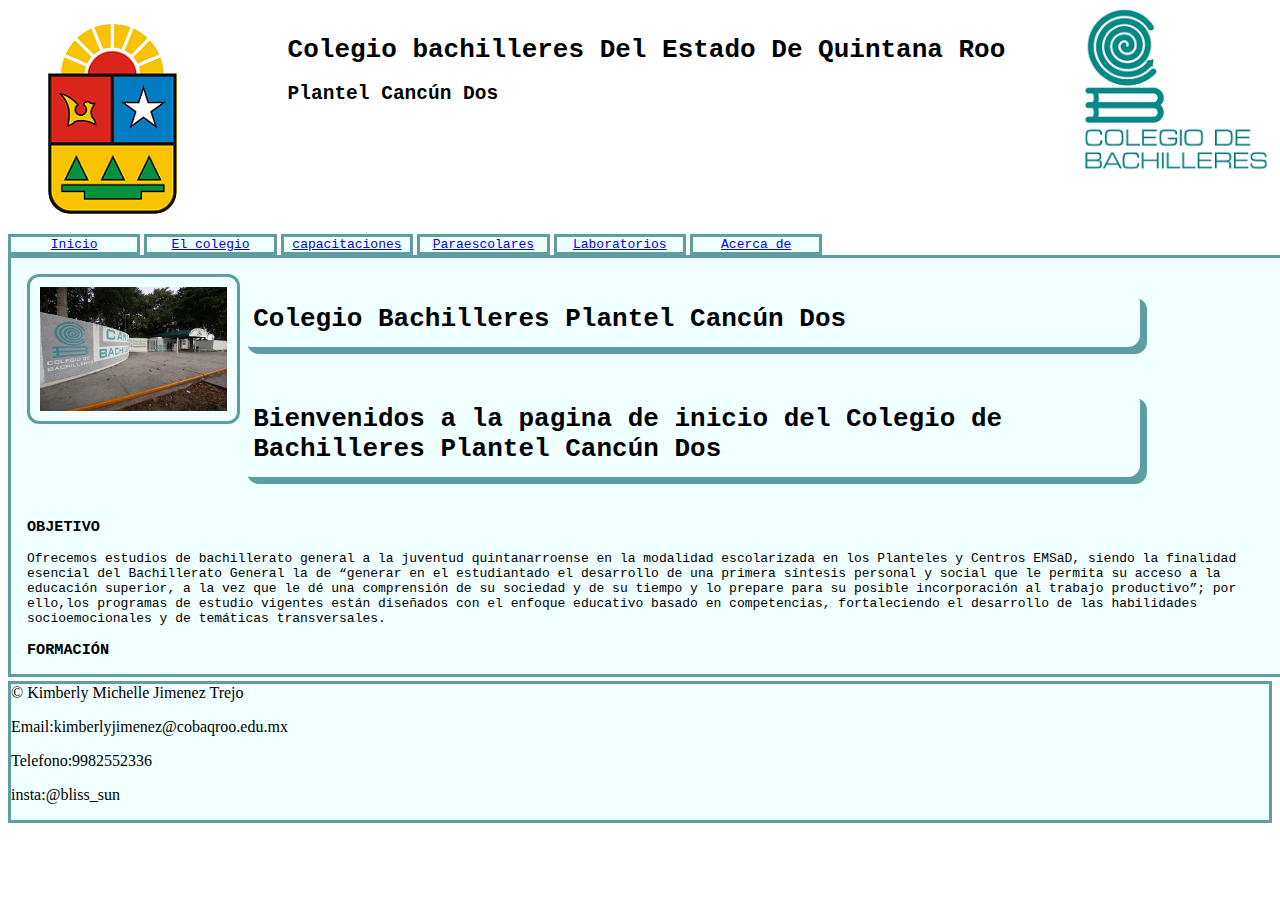
<file: index.html>
<!Doctype html>
<html lang="es">
    <head>
        <title>Colegio Bachilleres Plantel Cancún Dos</title>
        <meta charset="utf-8">
        <link rel="icon" type="image/jpg" href="imagenes/cbc2.jfif">
        <link rel="stylesheet" href="estilos/estilos.css">
    </head>
    <body>
        <header>
            <figure id="loguito">
            <img src="imagenes/escudo.png" alt="escudo">
            </figure>
            <div id="che">
            <h1 id="chacha">    Colegio bachilleres Del Estado De Quintana Roo</h1>
            <h2 id="chi">Plantel Cancún Dos</h2>
            </div>
            <img src="imagenes/logobacho.png" alt="logobacho" id="logo">
        </header>
        <nav id="nav">
                    <a href="inicio.html" target="marquito" class="barrita">Inicio</a>
                    <a href="colegio.html" target="marquito" class="barrita">El colegio</a>
                    <a href="capacitaciones.html" target="marquito" class="barrita">capacitaciones</a>
                    <a href="paraescolares.html" target="marquito" class="barrita">Paraescolares</a>
                    <a href="laboratorios.html" target="marquito" class="barrita">Laboratorios</a>
                    <a href="acercade.html" target="marquito" class="barrita">Acerca de</a>
        </nav>
        <main>
            <iframe src="inicio.html" name="marquito" id="marquito">
            
            </iframe>  
        </main>
            </body>
    <footer id="piecito">
      &copy; Kimberly Michelle Jimenez Trejo
        <p>
        Email:kimberlyjimenez@cobaqroo.edu.mx
        </p>
        <p>
        Telefono:9982552336
        </p>
        <p>
        insta:@bliss_sun
        </p>
        </footer>   
</html>
</file>
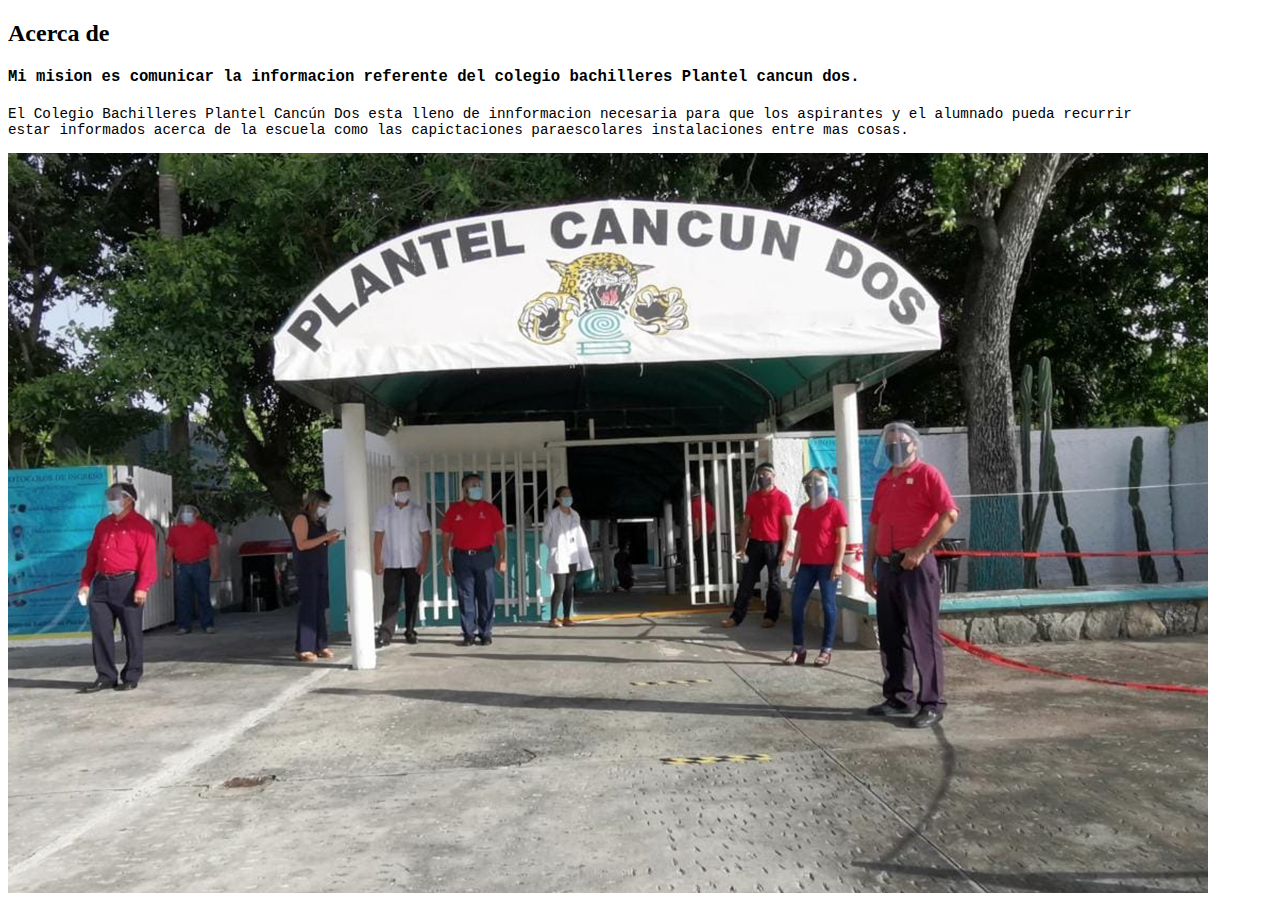
<file: acercade.html>
<!Doctype html>
<html>
    <head>
        <title>Capacitaciones</title>
        <meta charset="utf-8">
        <link  rel="stylesheet" href="estilos/estilosde.css">
    </head>
    <body>
        <header>
            <h2 id="titulo">Acerca de</h2>
        </header>
        <main>
            <h4>Mi mision es comunicar la informacion referente del colegio bachilleres Plantel cancun dos.</h4>
            <p>
            El Colegio Bachilleres Plantel Cancún Dos esta lleno de innformacion necesaria para que los aspirantes y el alumnado pueda recurrir estar informados acerca de la escuela como las capictaciones paraescolares instalaciones entre mas cosas.
                
            </p>
            <img src="imagenes/Bachilleres.jpg" alt="bacho">
        </main>
        <footer>
        </footer>
    </body>
</html>
</file>
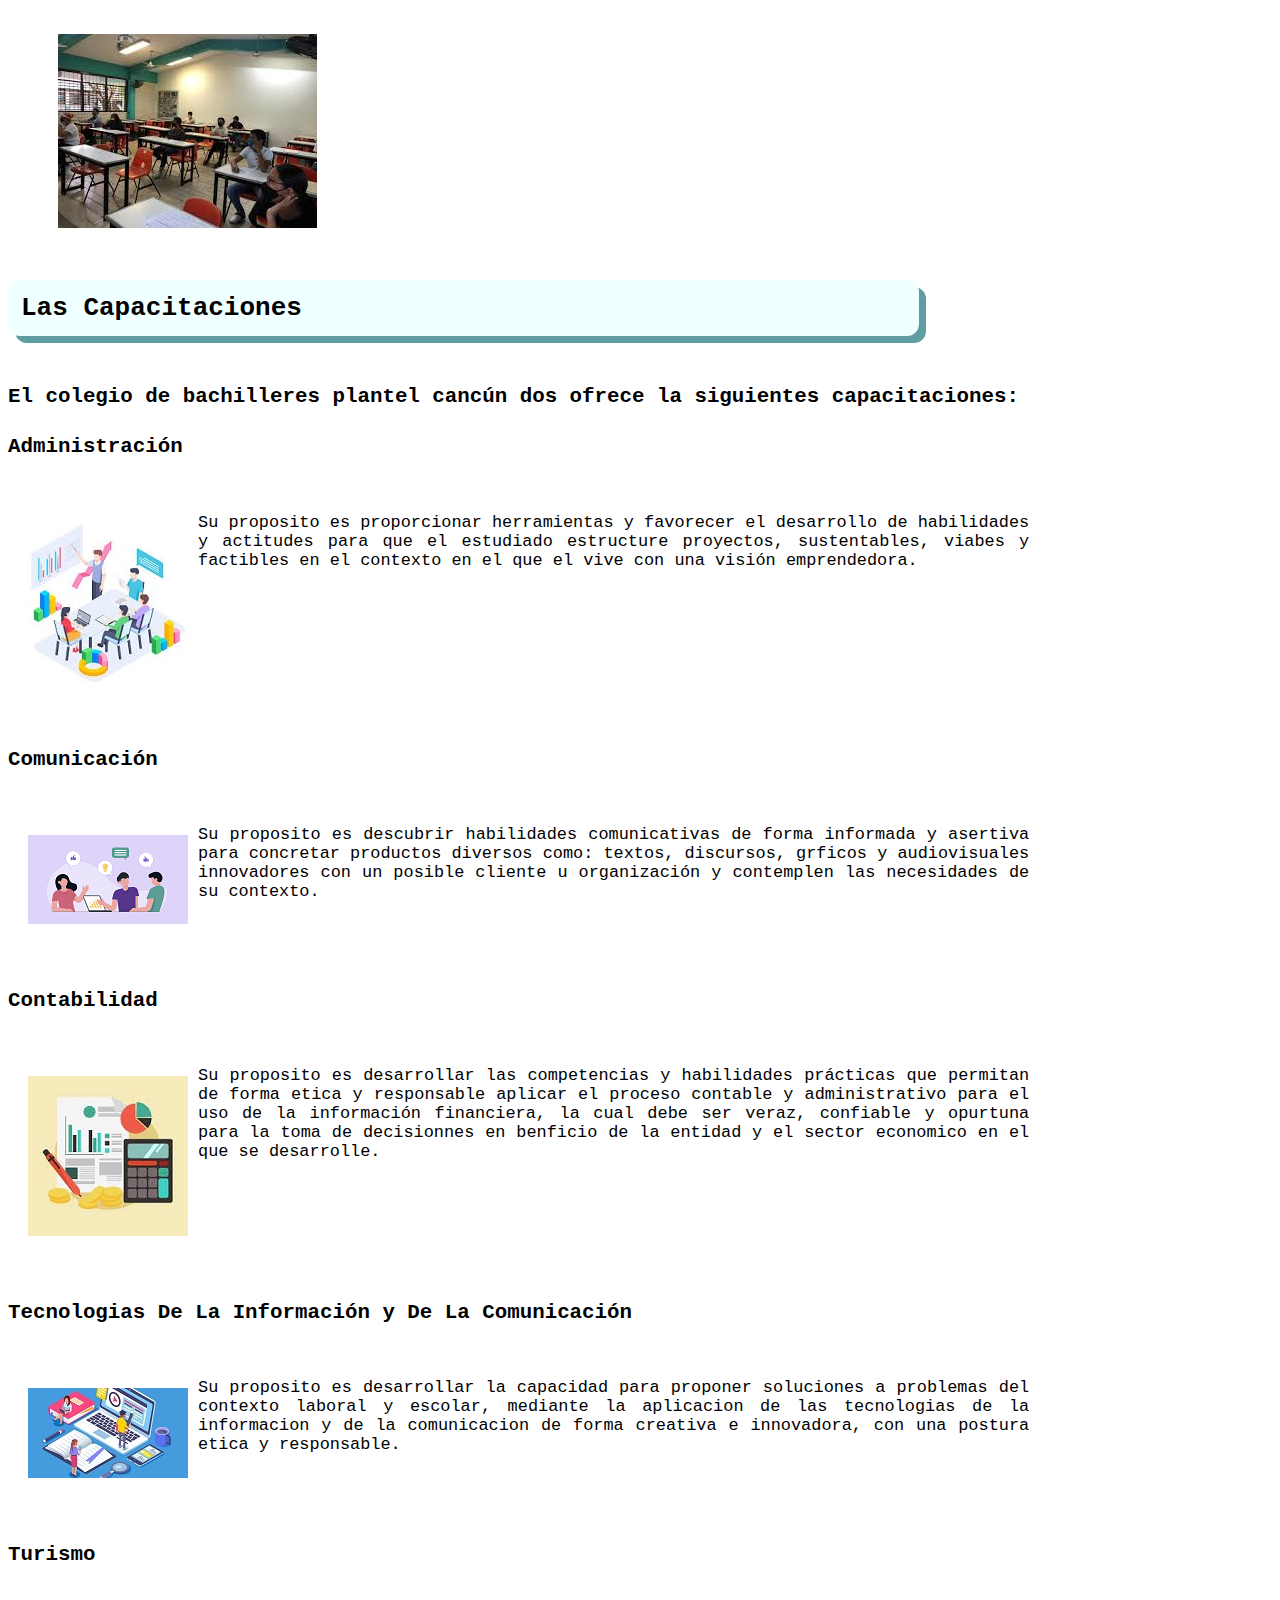
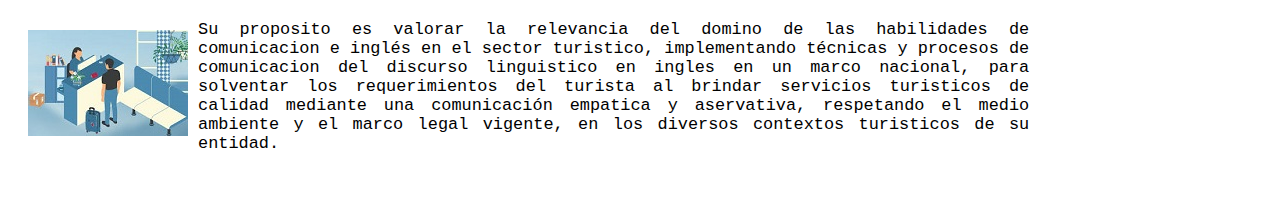
<file: capacitaciones.html>
<!Doctype html>
<html>
    <head>
        <title>Capacitaciones</title>
        <meta charset="utf-8">
        <link  rel="stylesheet" href="estilos/estiloscapa.css">
    </head>
    <body>
        <header>
            <figure id="img">
                <img src="imagenes/capacitaciones.jpg" alt="capacitaciones">
            </figure>
            <h2 id="titulo">Las Capacitaciones</h2>
        </header>
        <main>
            <h4>
            El colegio de bachilleres plantel cancún dos ofrece la siguientes capacitaciones:
            </h4>
            <h4>Administración</h4>
            <p>
            <img src="imagenes/admi.jpg" alt="administracion" class="ima">
            Su proposito es proporcionar herramientas y favorecer el desarrollo de habilidades y actitudes para que el estudiado estructure proyectos, sustentables, viabes y factibles en el contexto en el que el vive con una visión emprendedora. </p>
            <h4>Comunicación</h4>
            <p>
            <img src="imagenes/comu.png" alt="comunicacion" class="ima">
            
            Su proposito es descubrir habilidades comunicativas de forma informada y asertiva para concretar productos diversos como: textos, discursos, grficos y  audiovisuales innovadores con un posible cliente u organización y contemplen las necesidades de su contexto.
            </p>
            <h4>Contabilidad</h4>
            <p>
            <img src="imagenes/conta.jpg" alt="contabilidad" class="ima">
            
            Su proposito es desarrollar las competencias y habilidades prácticas que permitan de forma etica y responsable aplicar el proceso contable y administrativo para el uso de la información financiera, la cual debe ser veraz, confiable y opurtuna para la toma de decisionnes en benficio de la entidad y el sector economico en el que se desarrolle.
            </p>
            <h4>Tecnologias De La Información y De La Comunicación</h4>
            <p>
            <img src="imagenes/tics.jpg" alt="tic's" class="ima">
            
            Su proposito es desarrollar la capacidad para proponer soluciones a problemas del contexto laboral y escolar, mediante la aplicacion de las tecnologias de la informacion y de la comunicacion de forma creativa e innovadora, con una postura etica y responsable.
            </p>
            <h4>Turismo</h4>
            <p>
            <img src="imagenes/turi.jpg" alt="turismo" class="ima">
            
            Su proposito es valorar la relevancia del domino de las habilidades de comunicacion e inglés en el sector turistico,
            implementando técnicas y procesos de comunicacion del discurso linguistico en ingles en un marco nacional, para solventar los requerimientos del turista al brindar servicios turisticos de calidad mediante una comunicación empatica y aservativa, respetando el medio ambiente y el marco legal vigente, en los diversos contextos turisticos de su entidad.
            </p>
        </main>
        <footer>
        </footer>
    </body>
</html>
</file>
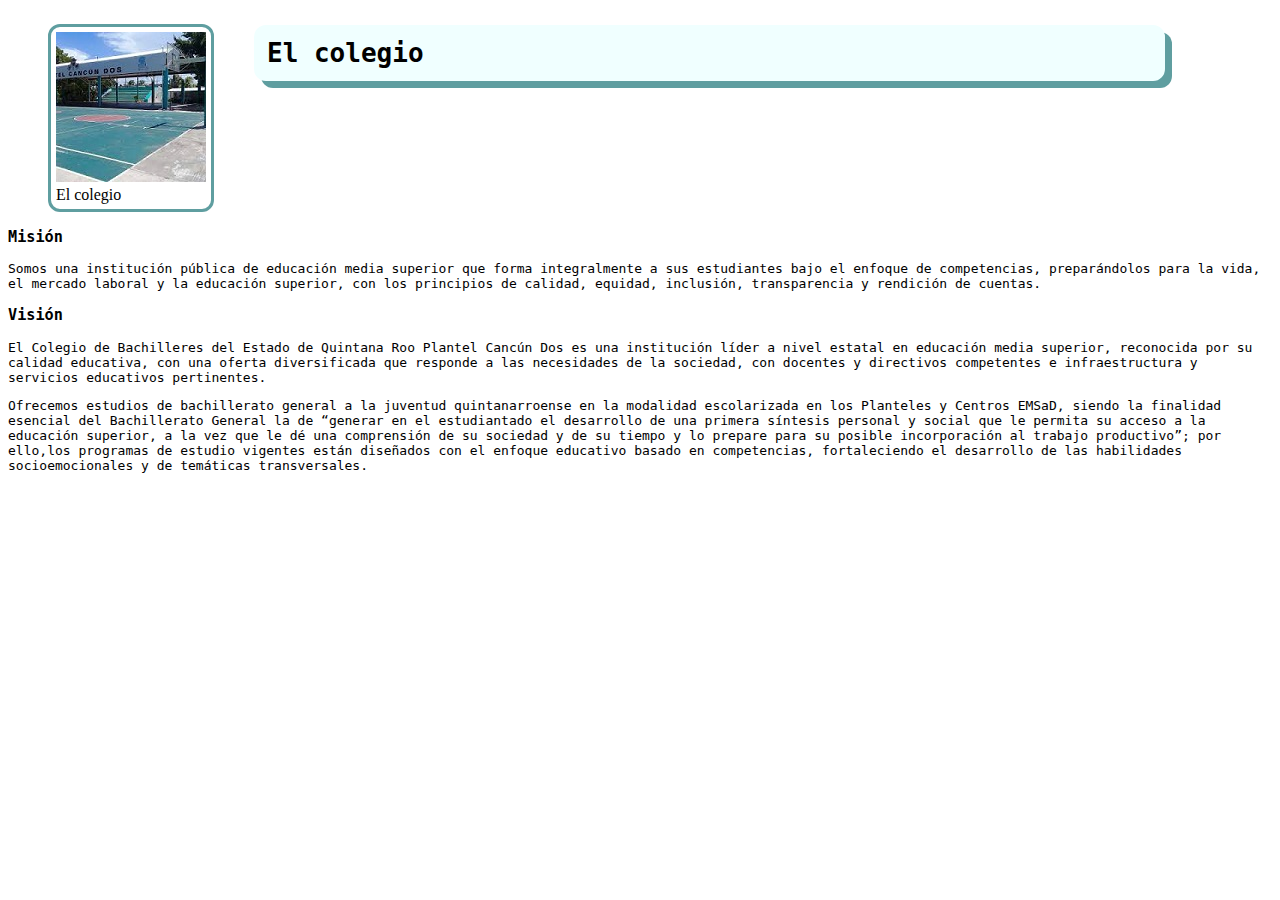
<file: colegio.html>
<!Doctype html>
<html lang="es">
    <head>
        <title>EL COLEGIO</title>
        <meta charset="utf-8">
        <link rel="stylesheet" href="estilos/estiloscole.css">
    </head>
    <body>
        <header><figure id="e">
            <img src="imagenes/cjhofis.jfif" alt="escuela">
            <figcaption>El colegio</figcaption>
            </figure>
            <h1 id="a">El colegio</h1>
        </header>
        <main>
        <h3>Misión</h3>
            <p>
                    Somos una institución pública de educación media superior que forma integralmente a sus estudiantes bajo el enfoque de competencias, preparándolos para la vida, el mercado laboral y la educación superior, con los principios de calidad, equidad, inclusión, transparencia y rendición de cuentas.
            </p>
            <h3>Visión</h3>
            <p>
                    El Colegio de Bachilleres del Estado de Quintana Roo Plantel Cancún Dos es una institución líder a nivel estatal en educación media superior, reconocida por su calidad educativa, con una oferta diversificada que responde a las necesidades de la sociedad, con docentes y directivos competentes e infraestructura y servicios educativos pertinentes.
            </p>
            <p>
            Ofrecemos estudios de bachillerato general a la juventud quintanarroense en la modalidad escolarizada en los Planteles y Centros EMSaD, siendo la finalidad esencial del Bachillerato General la de “generar en el estudiantado el desarrollo de una primera síntesis personal y social que le permita su acceso a la educación superior, a la vez que le dé una comprensión de su sociedad y de su tiempo y lo prepare para su posible incorporación al trabajo productivo”; por ello,los programas de estudio vigentes están diseñados con el enfoque educativo basado en competencias, fortaleciendo el desarrollo de las habilidades socioemocionales y de temáticas transversales.
            </p>
        </main>
    </body>
</html>
</file>
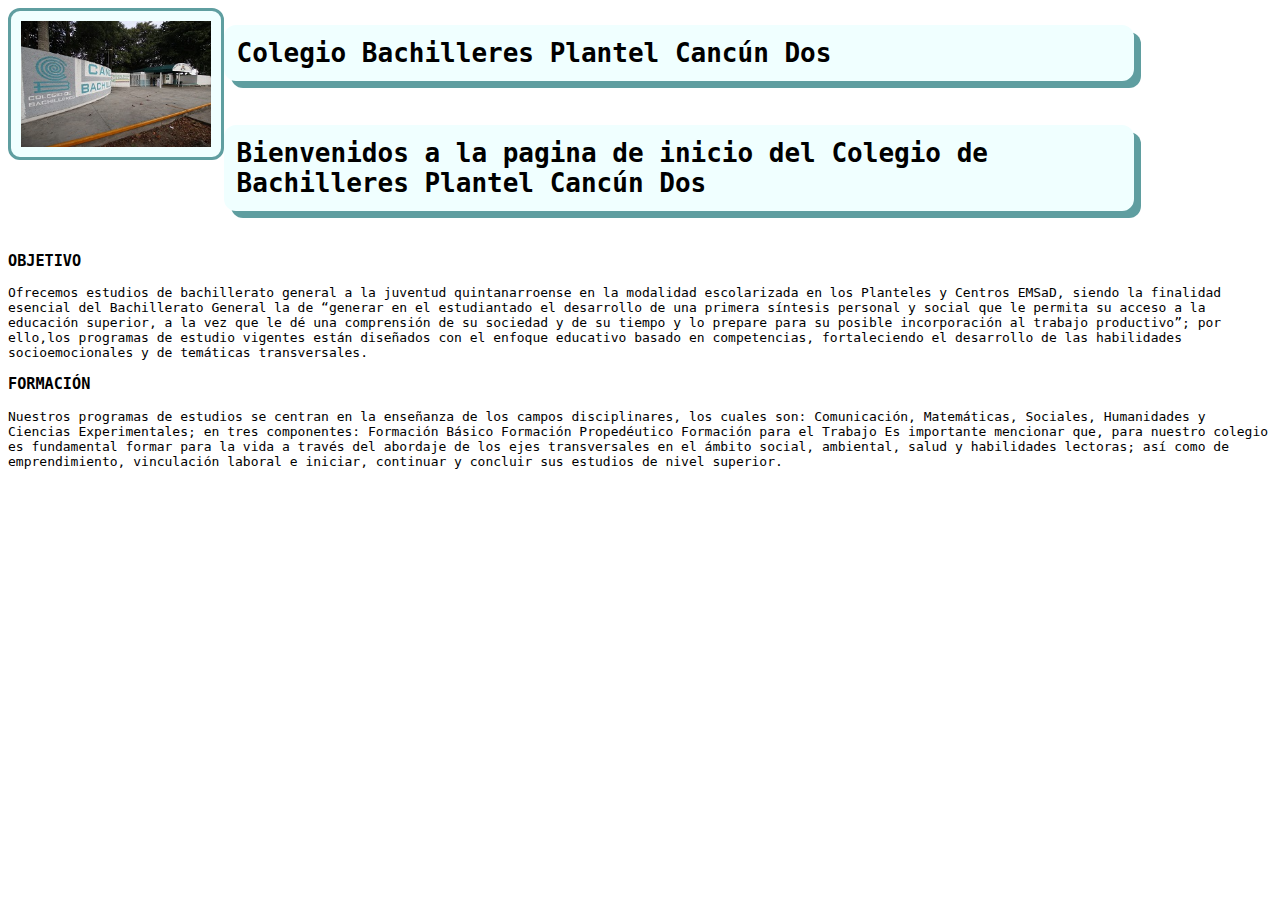
<file: inicio.html>
<!Doctype html>
<html lang="es">
    <head>
     <title>Pagina de inicio</title>
        <meta charset="utf-8">
        <link rel="stylesheet" href="estilos/estilicio.css">
    </head>
    <body>
        <header>
            <img src="imagenes/cheh.jpeg" alt="coleg" id="pepe">
            
            <h1 class="papa">Colegio Bachilleres Plantel Cancún Dos</h1>
             <h3 class="papa"> Bienvenidos a la pagina de inicio del Colegio de Bachilleres Plantel Cancún Dos</h3>
        </header>
        <main id="chichi">
           
            
            <h3>OBJETIVO</h3>
            <p>

Ofrecemos estudios de bachillerato general a la juventud quintanarroense en la modalidad escolarizada en los Planteles y Centros EMSaD, siendo la finalidad esencial del Bachillerato General la de “generar en el estudiantado el desarrollo de una primera síntesis personal y social que le permita su acceso a la educación superior, a la vez que le dé una comprensión de su sociedad y de su tiempo y lo prepare para su posible incorporación al trabajo productivo”; por ello,los programas de estudio vigentes están diseñados con el enfoque educativo basado en competencias, fortaleciendo el desarrollo de las habilidades socioemocionales y de temáticas transversales.
            </p>
            <h3>FORMACIÓN</h3>
            <p>


Nuestros programas de estudios se centran en la enseñanza de los campos disciplinares, los cuales son: Comunicación, Matemáticas, Sociales, Humanidades y Ciencias Experimentales; en tres componentes:

 Formación Básico
 Formación Propedéutico
 Formación para el Trabajo
Es importante mencionar que, para nuestro colegio es fundamental formar para la vida a través del abordaje de los ejes transversales en el ámbito social, ambiental, salud y habilidades lectoras; así como de emprendimiento, vinculación laboral e iniciar, continuar y concluir sus estudios de nivel superior.
            </p>
        </main>
    </body>
</html>
</file>
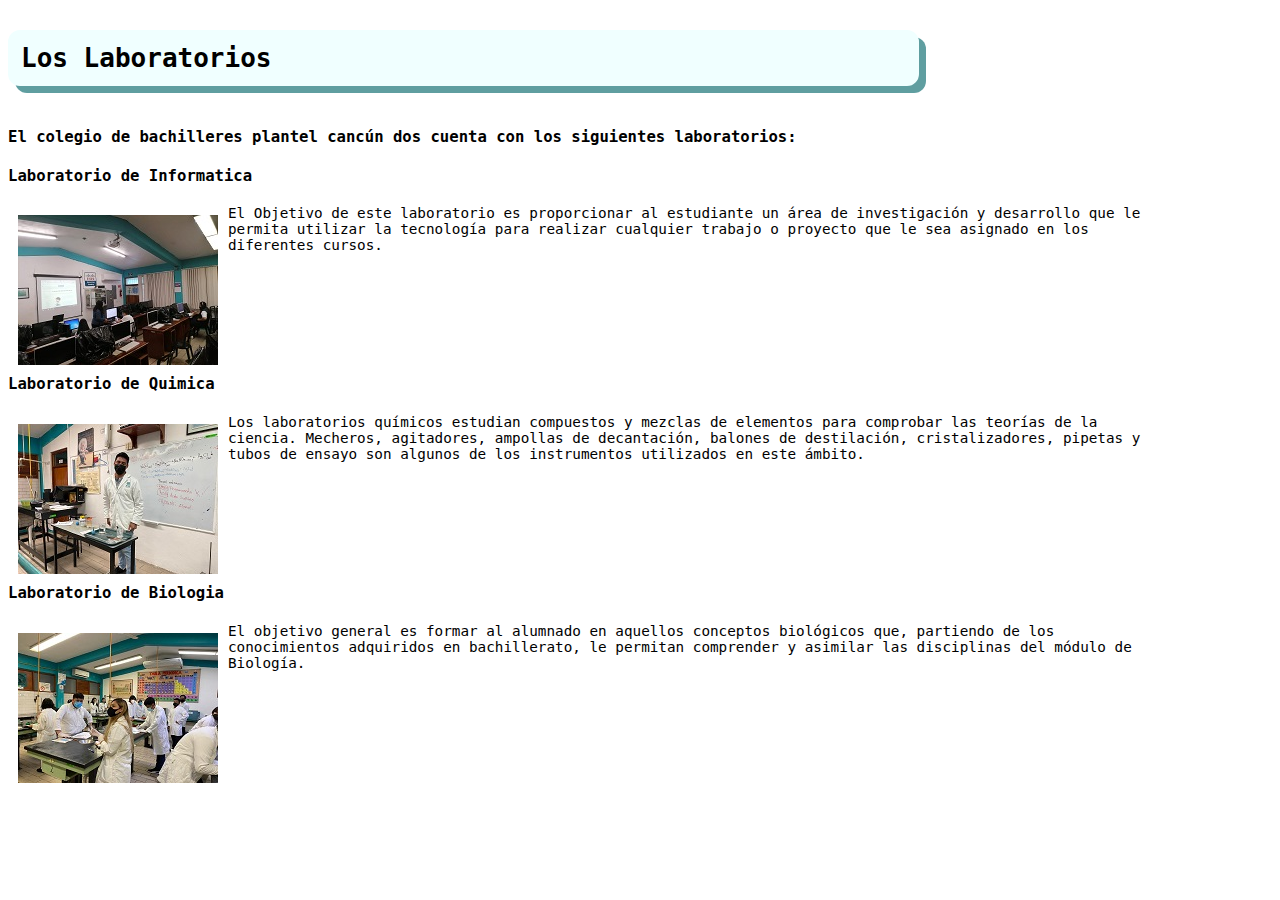
<file: laboratorios.html>
<!Doctype html>
<html>
    <head>
        <title>Laboratorios</title>
        <meta charset="utf-8">
        <link  rel="stylesheet" href="estilos/estiloslabo.css">
    </head>
    <body>
        <header>
            <h2 id="tite">Los Laboratorios</h2>
        </header>
        <main>
            <h4>
            El colegio de bachilleres plantel cancún dos cuenta con los siguientes laboratorios:
            </h4>
            <h4>Laboratorio de Informatica</h4>
            <p>
            <img src="imagenes/labinfo.jpg" alt="iinformatica" class="ima">
                El Objetivo de este laboratorio es proporcionar al estudiante un área de investigación y desarrollo que le permita utilizar la tecnología para realizar cualquier trabajo o proyecto que le sea asignado en los diferentes cursos.
            </p>
            <h4>Laboratorio de Quimica</h4>
            <p>
            <img src="imagenes/labquimi.jpg" alt="quimica" class="ima">
               Los laboratorios químicos estudian compuestos y mezclas de elementos para comprobar las teorías de la ciencia. Mecheros, agitadores, ampollas de decantación, balones de destilación, cristalizadores, pipetas y tubos de ensayo son algunos de los instrumentos utilizados en este ámbito. 
            </p>
            <h4>Laboratorio de Biologia</h4>
            <p>
            <img src="imagenes/labio.jpg" alt="biologiaa" class="ima">
                 El objetivo general es formar al alumnado en aquellos conceptos biológicos que, partiendo de los conocimientos adquiridos en bachillerato, le permitan comprender y asimilar las disciplinas del módulo de Biología.
            
            </p>
            
        </main>
        <footer>
        </footer>
    </body>
</html>
</file>
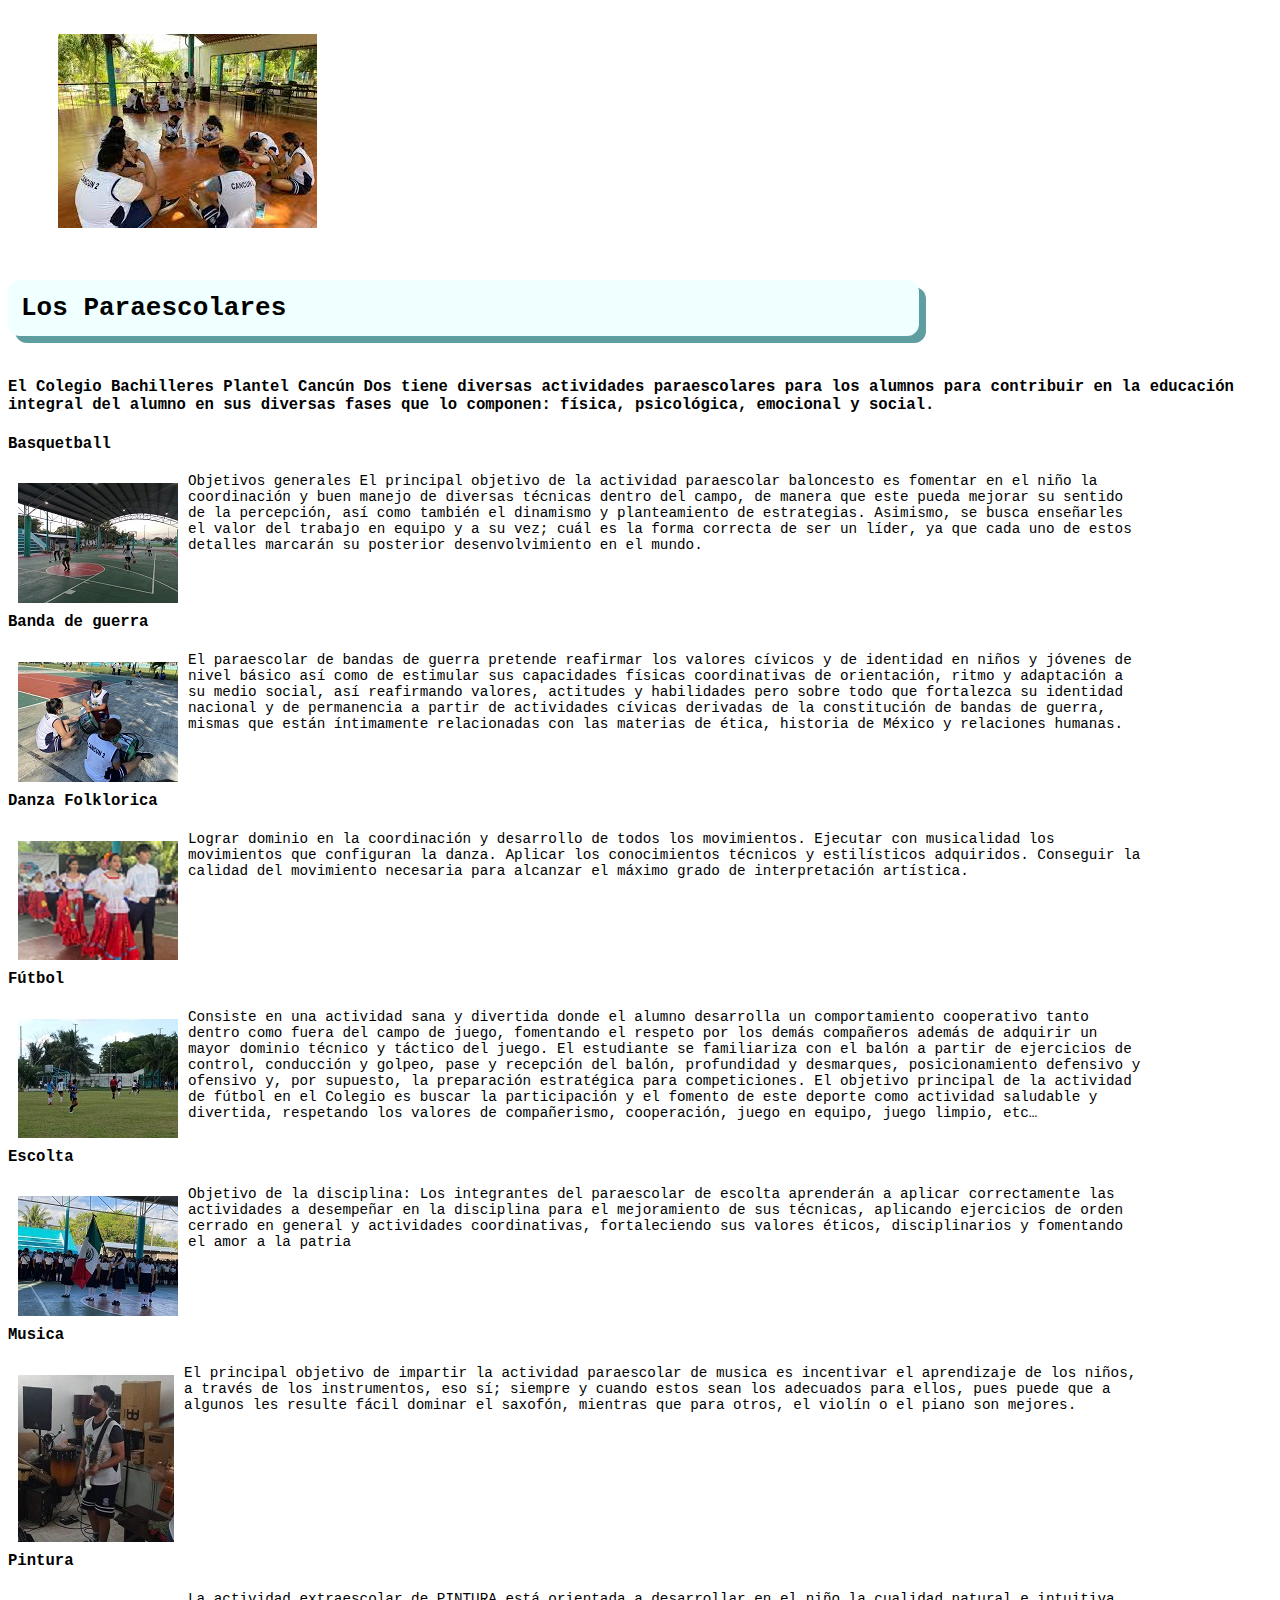
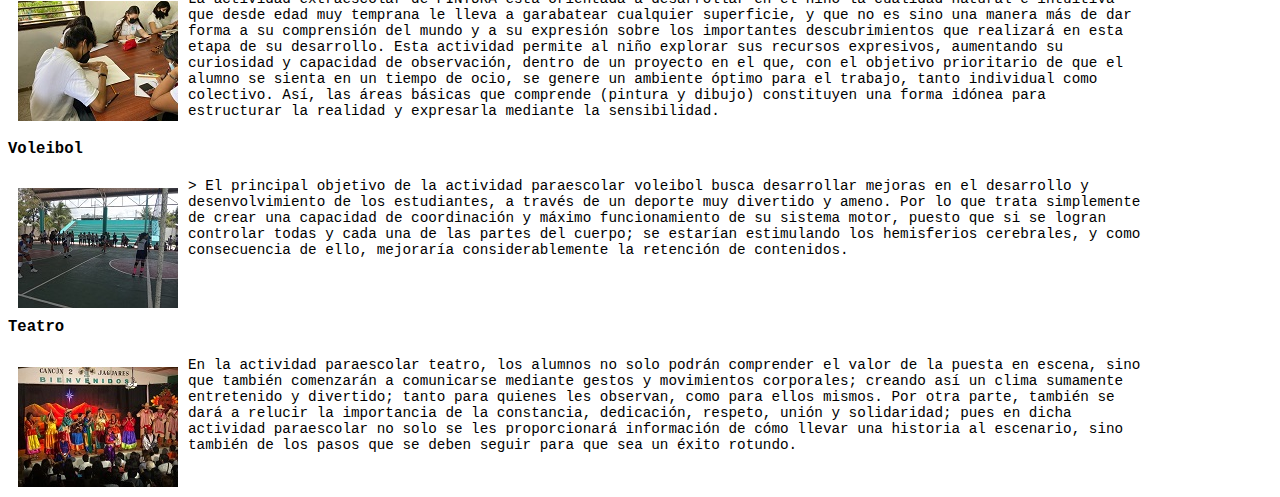
<file: paraescolares.html>
<!Doctype html>
<html lang="es">
    <head>
        <title>Los Paraescolares</title>
        <meta charset="utf-8">
        <link rel="stylesheet" href="estilos/estilospara.css">
    </head>
    <body>  
        <header>
            <figure id="figu">
                <img src="imagenes/paraescolares.jpg" alt="para">
            </figure>
            <h2 id="tite">Los Paraescolares</h2>
        </header>
        <main>
            <h4>El Colegio Bachilleres Plantel Cancún Dos tiene diversas actividades paraescolares para los alumnos para contribuir en la educación integral del alumno en sus diversas fases que lo componen: física, psicológica, emocional y social.</h4>
            <h4>Basquetball</h4>
            <p>
            <img src="imagenes/basket.jpg" alt="basquet" class="ima">

                Objetivos generales
                El principal objetivo de la actividad paraescolar baloncesto es fomentar en el niño la coordinación y buen manejo de diversas técnicas dentro del campo, de manera que este pueda mejorar su sentido de la percepción, así como también el dinamismo y planteamiento de estrategias.

                Asimismo, se busca enseñarles el valor del trabajo en equipo y a su vez; cuál es la forma correcta de ser un líder, ya que cada uno de estos detalles marcarán su posterior desenvolvimiento en el mundo.
            </p>
            <h4>Banda de guerra</h4>
            <p>
            <img src="imagenes/banda.jpg" alt="Banda de guerra" class="ima">
                El paraescolar de bandas de guerra pretende reafirmar los valores cívicos y
                de identidad en niños y jóvenes de nivel básico así como de estimular sus
                capacidades físicas coordinativas de orientación, ritmo y adaptación a su medio
                social, así reafirmando valores, actitudes y habilidades pero sobre todo que
                fortalezca su identidad nacional y de permanencia a partir de actividades cívicas
                derivadas de la constitución de bandas de guerra, mismas que están
                íntimamente relacionadas con las materias de ética, historia de México y
                relaciones humanas. 
            </p>
            <h4>Danza Folklorica</h4>
            <p>
            <img src="imagenes/danza.jpg" alt="Danza Folklorica" class="ima">
                Lograr dominio en la coordinación y desarrollo de todos los movimientos. Ejecutar con musicalidad los movimientos que configuran la danza. Aplicar los conocimientos técnicos y estilísticos adquiridos. Conseguir la calidad del movimiento necesaria para alcanzar el máximo grado de interpretación artística.
            </p>
            <h4>Fútbol</h4>
            <p>
             <img src="imagenes/fut.jpg" alt="Fútbol" class="ima">
                Consiste en una actividad sana y divertida donde el alumno desarrolla un comportamiento cooperativo tanto dentro como fuera del campo de juego, fomentando el respeto por los demás compañeros además de adquirir un mayor dominio técnico y táctico del juego.

                El estudiante se familiariza con el balón a partir de ejercicios de control, conducción y golpeo, pase y recepción del balón, profundidad y desmarques, posicionamiento defensivo y ofensivo y, por supuesto, la preparación estratégica para competiciones.

                El objetivo principal de la actividad de fútbol en el Colegio es buscar la participación y el fomento de este deporte como actividad saludable y divertida, respetando los valores de compañerismo, cooperación, juego en equipo, juego limpio, etc…
            </p>
            <h4>Escolta</h4>
            <p>
            <img src="imagenes/escolta.jpg" alt="Escolta" class="ima">
                Objetivo de la disciplina: Los integrantes del paraescolar de escolta aprenderán a aplicar correctamente las actividades a desempeñar en la disciplina para el mejoramiento de sus técnicas, aplicando ejercicios de orden cerrado en general y actividades coordinativas, fortaleciendo sus valores éticos, disciplinarios y fomentando el amor a la patria
            
            </p>
            <h4>Musica</h4>
            <p>
                <img src="imagenes/misica.jpg" alt="Musica" class="ima">
                El principal objetivo de impartir la actividad paraescolar de musica es incentivar el aprendizaje de los niños, a través de los instrumentos, eso sí; siempre  y cuando estos sean los adecuados para ellos, pues puede que a algunos les resulte fácil dominar el saxofón, mientras que para otros, el violín o el piano son mejores.
            
            </p>
            <h4>Pintura</h4>
            <p>
            <img src="imagenes/pintu.jpg" alt="Pintura" class="ima">
                 La actividad extraescolar de PINTURA está orientada a desarrollar en el niño la cualidad natural e intuitiva que desde edad muy temprana le lleva a garabatear cualquier superficie, y que no es sino una manera más de dar forma a su comprensión del mundo y a su expresión sobre los importantes descubrimientos que realizará en esta etapa de su desarrollo.

                Esta actividad permite al niño explorar sus recursos expresivos, aumentando su curiosidad y capacidad de observación, dentro de un proyecto en el que, con el objetivo prioritario de que el alumno se sienta en un tiempo de ocio, se genere un ambiente óptimo para el trabajo, tanto individual como colectivo. Así, las áreas básicas que comprende (pintura y dibujo) constituyen una forma idónea para estructurar la realidad y expresarla mediante la sensibilidad. 
            </p>
            <h4>Voleibol</h4>
            <p>
                <img src="imagenes/voiley.jpg" alt="voleibol" class="ima">              
>
                El principal objetivo de la actividad paraescolar voleibol busca desarrollar mejoras en el desarrollo y desenvolvimiento de los estudiantes, a través de un deporte muy divertido y ameno.

                Por lo que trata simplemente de crear una capacidad de coordinación y máximo funcionamiento de su sistema motor, puesto que si se logran controlar todas y cada una de las partes del cuerpo; se estarían estimulando los hemisferios cerebrales, y como consecuencia de ello, mejoraría considerablemente la retención de contenidos.
            
            </p>
            <h4>Teatro</h4>
            <p>
            <img src="imagenes/teatro.jpg" alt="Teatro" class="ima">
                En la actividad paraescolar teatro, los alumnos no solo podrán comprender el valor de la puesta en escena, sino que también comenzarán a comunicarse mediante gestos y movimientos corporales; creando así un clima sumamente entretenido y divertido; tanto para quienes les observan, como para ellos mismos.

                Por otra parte, también se dará a relucir la importancia de la constancia, dedicación, respeto, unión y solidaridad; pues en dicha actividad paraescolar no solo se les proporcionará información de cómo llevar una historia al escenario, sino también de los pasos que se deben seguir para que sea un éxito rotundo.
            </p>
        </main>
    </body>
</html>
</file>
<file: estilos/estilos.css>
#loguito{
    display: inline-block;
    width: 15%;
    float: left;
}
#logo{
    display: inline-block;
    width: 15%;
    float:right
}

#che{
     display:inline-block;
    font-family: monospace;
    
    width: 60%;
    padding: 10px;
    
}
#nav{
    clear: both;

}
.barrita{
    display: inline-block;
    width: 10%;
    background-color: azure;
    border: cadetblue solid;
    text-align: center;
    font-family: monospace;

}
#marquito{
    width: 100%;
    height: 400px;
    border: cadetblue solid;
    padding: 8px;
    background-color: azure;
    
}
#piecito{
    border: cadetblue solid;
    background-color:azure; 
}
</file>
<file: estilos/estilosde.css>
#tite{
    display:inline-block;
    font-family: monospace;
    font-size: 2em;
    width: 70%;
    padding: 10px;
    border: azure solid;
    background-color: azure;
    box-shadow:  7px 7px cadetblue;
    border-radius: 12px;
    
    
}
h4{
    clear: both;
    font-family: monospace;
    font-size: 1.2em;
}
p{
    font-family: monospace;
    width: 90%;
    font-size: 1.1em;
}
</file>
<file: estilos/estiloscapa.css>
#img{
    display: inline-block;
    float: left;
    padding: 10px;
}
#titulo{
    display:inline-block;
    font-family: monospace;
    font-size: 2em;
    width: 70%;
    padding: 10px;
    border: azure solid;
    background-color: azure;
    box-shadow:  7px 7px cadetblue;
    border-radius: 12px;
}
p{
    font-family: monospace;
    font-size: 1.3em;
    display: inline-block;
    padding: 10px;
    width: 80%;
    text-align:justify;
}
h4{
    clear: both;
    font-family: monospace;
    font-size: 1.6em;
}
.ima{
    display: inline-block;
    float: left;
    padding: 10px;
}
</file>
<file: estilos/estiloscole.css>
#a{
    display:inline-block;
    font-family: monospace;
    font-size: 2em;
    width: 70%;
    padding: 10px;
    border: azure solid;
    background-color: azure;
    box-shadow:  7px 7px cadetblue;
    border-radius: 12px;
    
    
}
#e{
    display: inline-block;
    float: left;
    border: cadetblue solid;
    padding: 5px;
    border-radius: 12px;
    
}p{
    clear: both;
    font-family: monospace;
}
h3{
    clear: both;
    font-family:monospace;
    
}
</file>
<file: estilos/estilicio.css>
#pepe{
    display: inline-block;
    width: 15%;
    float: left;
    padding: 10px;
    border: cadetblue solid;
    border-radius: 12px;
    background-color: azure;
}
.papa{
     display:inline-block;
    font-family: monospace;
    font-size: 2em;
    width: 70%;
    padding: 10px;
    border: azure solid;
    background-color: azure;
    box-shadow:  7px 7px cadetblue;
    border-radius: 12px;
}
#chichi{
    clear: both;
}
h3{
    font-family: monospace;
    
}
p{
    font-family: monospace;
}
</file>
<file: estilos/estiloslabo.css>
#figu{
    display: inline-block;
    float: left;
    padding: 10px;
}
#tite{
    display:inline-block;
    font-family: monospace;
    font-size: 2em;
    width: 70%;
    padding: 10px;
    border: azure solid;
    background-color: azure;
    box-shadow:  7px 7px cadetblue;
    border-radius: 12px;
    
    
}
h4{
    clear: both;
    font-family: monospace;
    font-size: 1.2em;
}
p{
    font-family: monospace;
    width: 90%;
    font-size: 1.1em;
}
.ima{
    display: inline-block;
    float: left;
    padding: 10px;
}
</file>
<file: estilos/estilospara.css>
#figu{
    display: inline-block;
    float: left;
    padding: 10px;
}
#tite{
    display:inline-block;
    font-family: monospace;
    font-size: 2em;
    width: 70%;
    padding: 10px;
    border: azure solid;
    background-color: azure;
    box-shadow:  7px 7px cadetblue;
    border-radius: 12px;
    
    
}
h4{
    clear: both;
    font-family: monospace;
    font-size: 1.2em;
}
p{
    font-family: monospace;
    width: 90%;
    font-size: 1.1em;
}
.ima{
    display: inline-block;
    float: left;
    padding: 10px;
}
</file>
